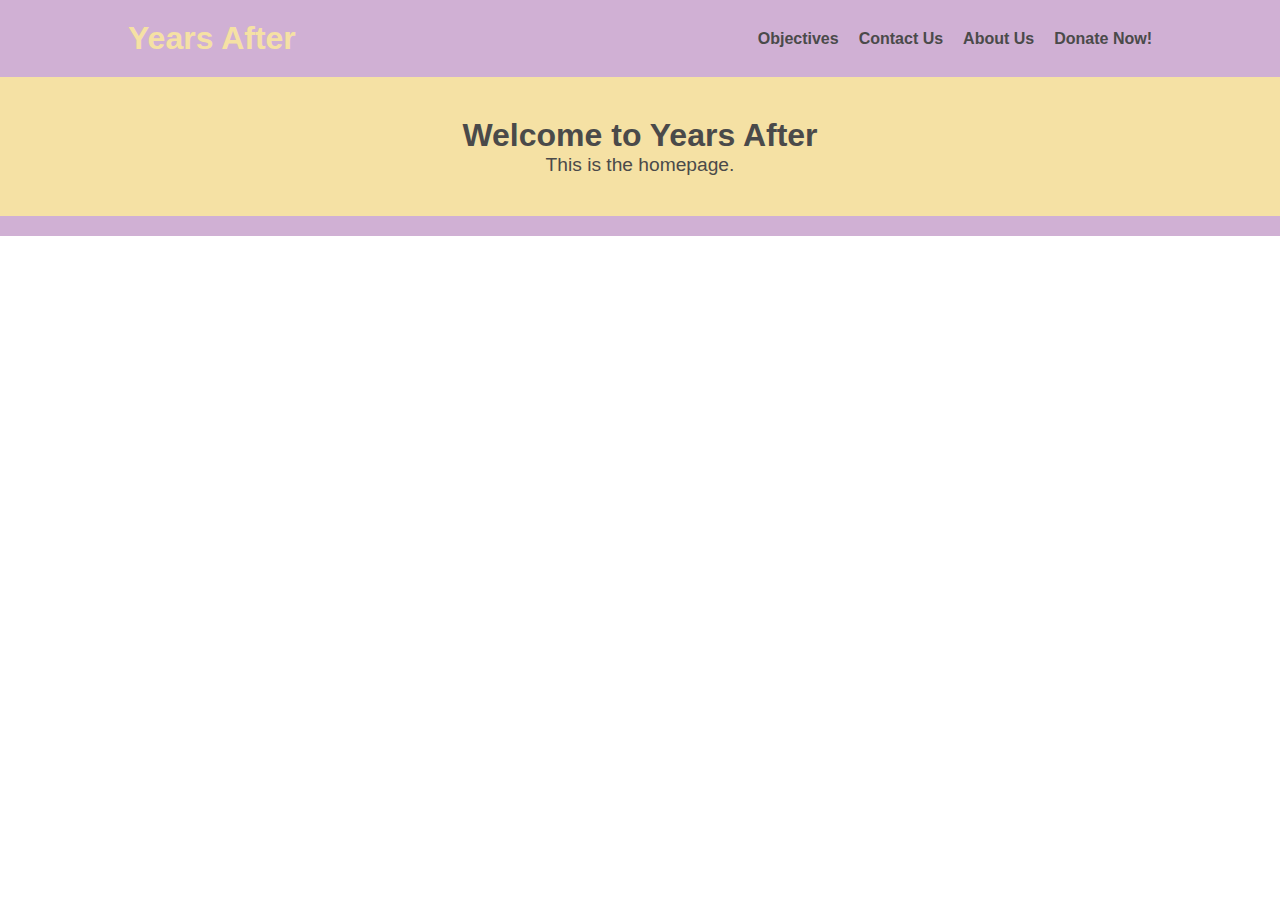
<file: index.html>
<!DOCTYPE html>
<html lang="en">
<head>
    <meta charset="UTF-8">
    <meta name="viewport" content="width=device-width, initial-scale=1.0">
    <title>Years After</title>
    <link rel="stylesheet" href="style.css">
</head>
<body>
    <header>
        <div class="container">
            <h1>Years After</h1>
            <nav>
                <ul>
                    <li><a href="pages/obj.html">Objectives</a></li>
                    <li><a href="pages/cont.html">Contact Us</a></li>
                    <li><a href="pages/abt.html">About Us</a></li>
                    <li><a href="pages/dony.html">Donate Now!</a></li>
                </ul>
            </nav>
        </div>
    </header>

    <main>
        <div class="container">
            <h2>Welcome to Years After</h2>
            <p>This is the homepage.</p>
        </div>
    </main>

    <footer>
        <div class="container">
            
        </div>
    </footer>
</body>
</html>
</file>
<file: style.css>
/* General reset */
* {
    margin: 0;
    padding: 0;
    box-sizing: border-box;
}

/* Body */
body {
    font-family: Arial, sans-serif;
    background-color: white;
    color: #4a4a4a;
}

/* Header */
header {
    background-color: #D0B0D4; /* Lavender */
    padding: 20px 0;
}

header .container {
    width: 80%;
    margin: 0 auto;
    display: flex;
    justify-content: space-between;
    align-items: center;
}

header h1 {
    color: #F5E1A4; /* Yellow */
    font-size: 2rem;
}

nav ul {
    list-style: none;
    display: flex;
}

nav ul li {
    margin-left: 20px;
}

nav ul li a {
    text-decoration: none;
    color: #4a4a4a;
    font-weight: bold;
    font-size: 1rem;
}

nav ul li a:hover {
    color: #F5E1A4;
}

/* Main content */
main {
    padding: 40px 0;
    background-color: #F5E1A4; /* Yellow */
}

main .container {
    width: 80%;
    margin: 0 auto;
    text-align: center;
}

main h2 {
    color: #4a4a4a;
    font-size: 2rem;
}

main p {
    color: #4a4a4a;
    font-size: 1.2rem;
}

/* Footer */
footer {
    background-color: #D0B0D4; /* Lavender */
    padding: 10px 0;
}

footer .container {
    width: 80%;
    margin: 0 auto;
    text-align: center;
    color: #4a4a4a;
}

footer p {
    font-size: 1rem;
}
</file>
